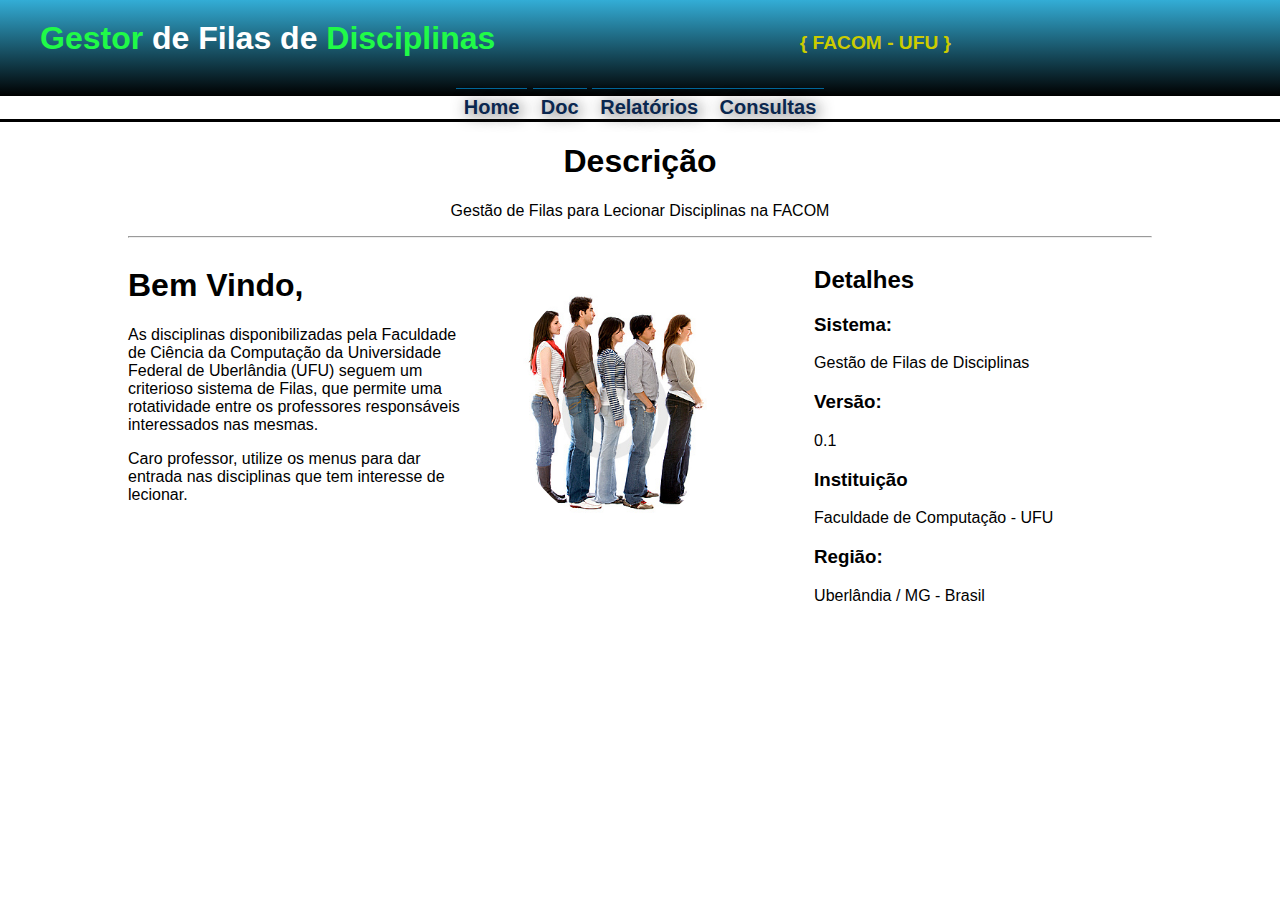
<file: GFLD-master/index.html>
<!DOCTYPE html>
<html >
<head lang="en">
    <meta charset="UTF-8">
    <title>GFLD</title>

    <script type="text/javascript" src="js/jquery-1.11.2.min.js"></script>
    <script type="text/javascript" src="js/script.js"></script>

    <link rel="stylesheet" type="text/css" href="css/estilo.css">



</head>

<body>
<div id="name-panel">
    <h1 id="fst-heading"><span id="nome">Gestor</span> de Filas de <span id="nome">Disciplinas</span></h1>
    <h2 id="snd-heading">{ FACOM - UFU }</h2>
</div>

<nav><ul class="menu">
    <li><a href="index.html">Home</a></li>
    <li><a href="doc.html">Doc</a></li>
    <li> <a href="#">Relatórios </a>
        <ul>
            <li> <a href="solDisc.html">Solicitação Disciplina</a> </li>
        </ul>

    <li> <a href="#">Consultas </a>
    <ul>
        <li> <a href="cadDisc.html">Cadastro Disciplina</a> </li>
        <li> <a href="histDisc.html">Histórico disciplinas </a> </li>
    </ul>


</ul></nav>

<section>
    <div class="titulo">
        <h1> Descrição </h1>
        <p>Gestão de Filas para Lecionar Disciplinas na FACOM</p>
    </div>
    <hr>

    <div class="sobre">
        <h1>Bem Vindo,</h1>
        <p> As disciplinas disponibilizadas pela Faculdade de Ciência da Computação da Universidade Federal de Uberlândia (UFU) seguem um criterioso sistema de Filas, que permite uma rotatividade entre os professores responsáveis interessados nas mesmas.</p>
        <p> Caro professor, utilize os menus para dar entrada nas disciplinas que tem interesse de lecionar.</p>
    </div>
    <div class="container" align="center">
        <img src="imagens/me-deal.jpg"/>
    </div>
    <div class="detalhes">
        <h2>Detalhes</h2>
        <h3>Sistema:</h3>
        <p>Gestão de Filas de Disciplinas</p>
        <h3>Versão:</h3>
        <p>0.1</p>
        <h3>Instituição</h3>
        <p>Faculdade de Computação - UFU</p>
        <h3>Região:</h3>
        <p>Uberlândia / MG - Brasil </p>

    </div>

</section>

<footer>

</footer>
</body>
</html>
</file>
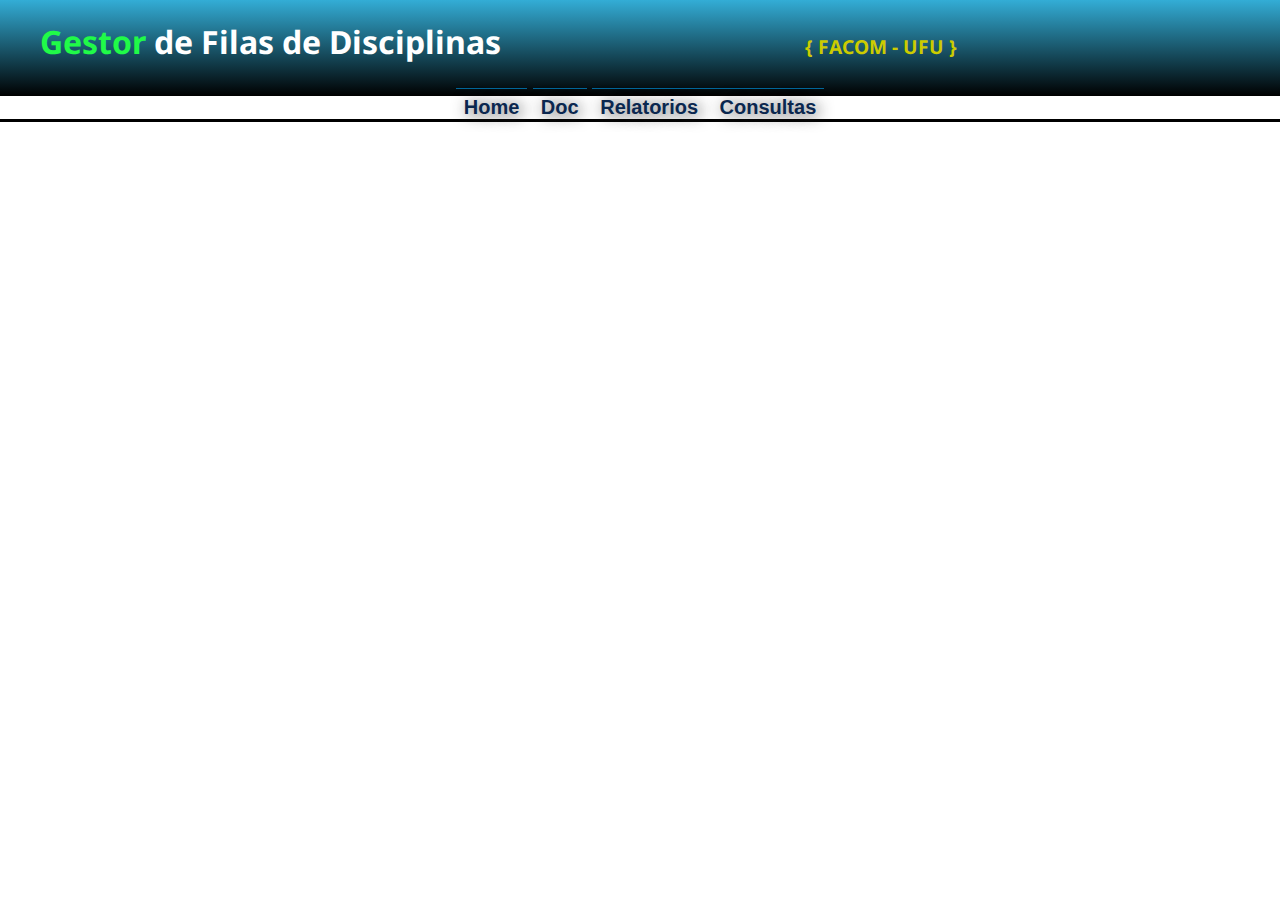
<file: GFLD-master/cadDisc.html>
<!DOCTYPE html>
<html>
<head>
    <title>GFD</title>
    <meta charset="UTF-8">
    <link rel="stylesheet" type="text/css" href="css/estilo.css" />
    <link href=' http://fonts.googleapis.com/css?family=Droid+Sans' rel='stylesheet' type='text/css'>
</head>

<body>
<div id="name-panel">
    <h1 id="fst-heading"><span id="nome">Gestor</span> de Filas de
        <span id="disciplinas">Disciplinas</span></h1>
    <h2 id="snd-heading">{ FACOM - UFU }</h2>
</div>


<nav><ul class="menu">
    <li><a href="index.html">Home</a></li>
    <li><a href="doc.html">Doc</a></li>
    <li> <a href="#">Relatorios </a>
        <ul>
            <li> <a href="#">Solicitação Disciplina</a> </li>
        </ul>

    <li> <a href="#">Consultas </a>
        <ul>
            <li> <a href="#">Cadastro Disciplina</a> </li>
            <li> <a href="#">Histórico disciplinas </a> </li>
        </ul>


</ul></nav>
<section>


</section>


</body>

</html>
</file>
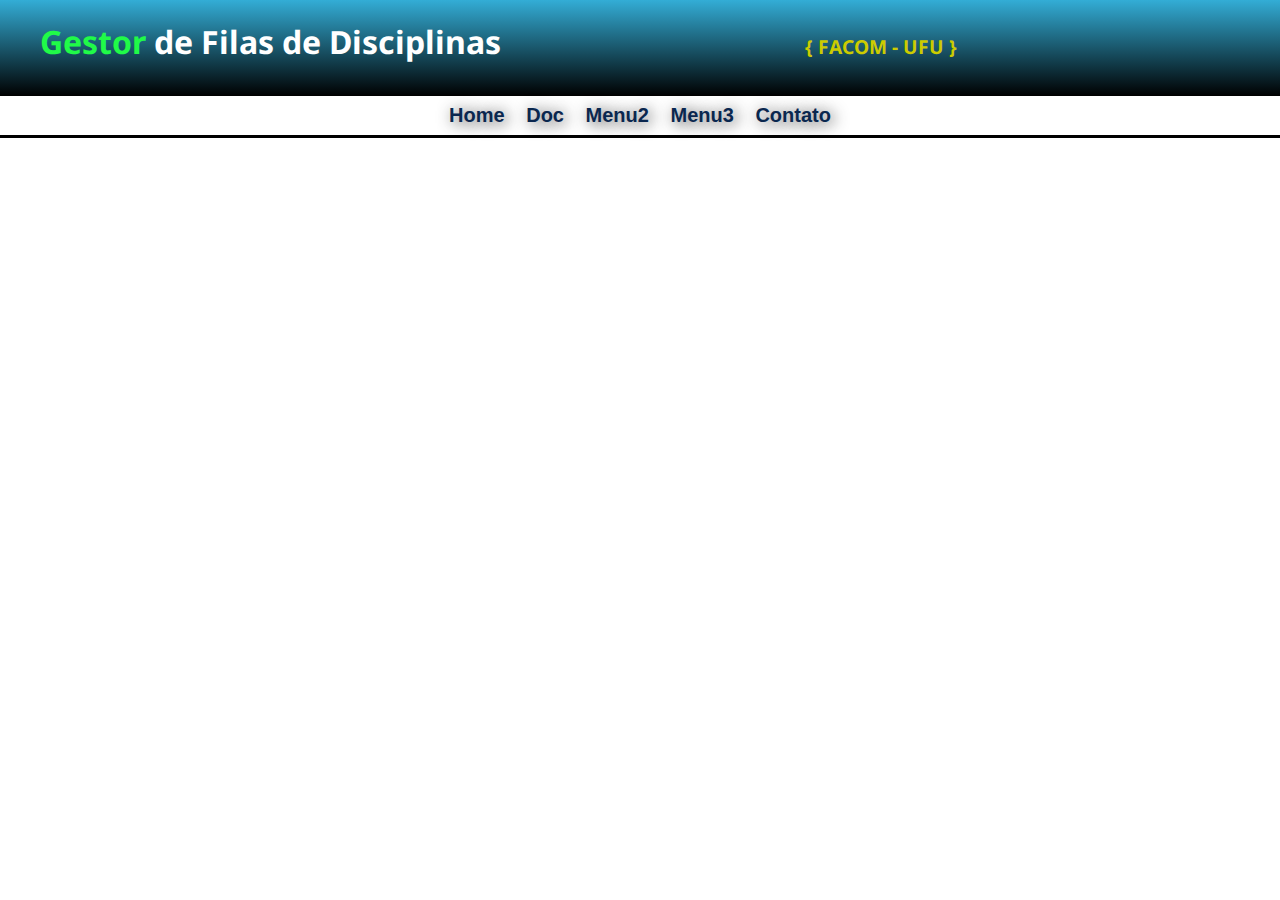
<file: GFLD-master/doc.html>
<!DOCTYPE html>
<html lang="pt-br">

  <head>
    <title>GFD</title>
    <meta charset="UTF-8">
    <link rel="stylesheet" type="text/css" href="css/estilo.css" />
    <link href=' http://fonts.googleapis.com/css?family=Droid+Sans' rel='stylesheet' type='text/css'>
  </head>

  <body>
    <div id="name-panel">
      <h1 id="fst-heading"><span id="nome">Gestor</span> de Filas de
          <span id="disciplinas">Disciplinas</span></h1>
      <h2 id="snd-heading">{ FACOM - UFU }</h2>
    </div>
    

    <nav>
      <ul>
      	<li><a href="index.html">Home</a></li>
      	<li><a href="doc.html">Doc</a></li>
      	<li><a href="#">Menu2</a></li>
      	<li><a href="#">Menu3</a></li>
      	<li><a href="#">Contato</a></li>
      </ul>
    </nav>

    <section id="cv">
      <iframe src="doc.pdf" style="width:100%; height:35em;" frameborder="0"></iframe>

    </section>
    

  </body>

</html>
</file>
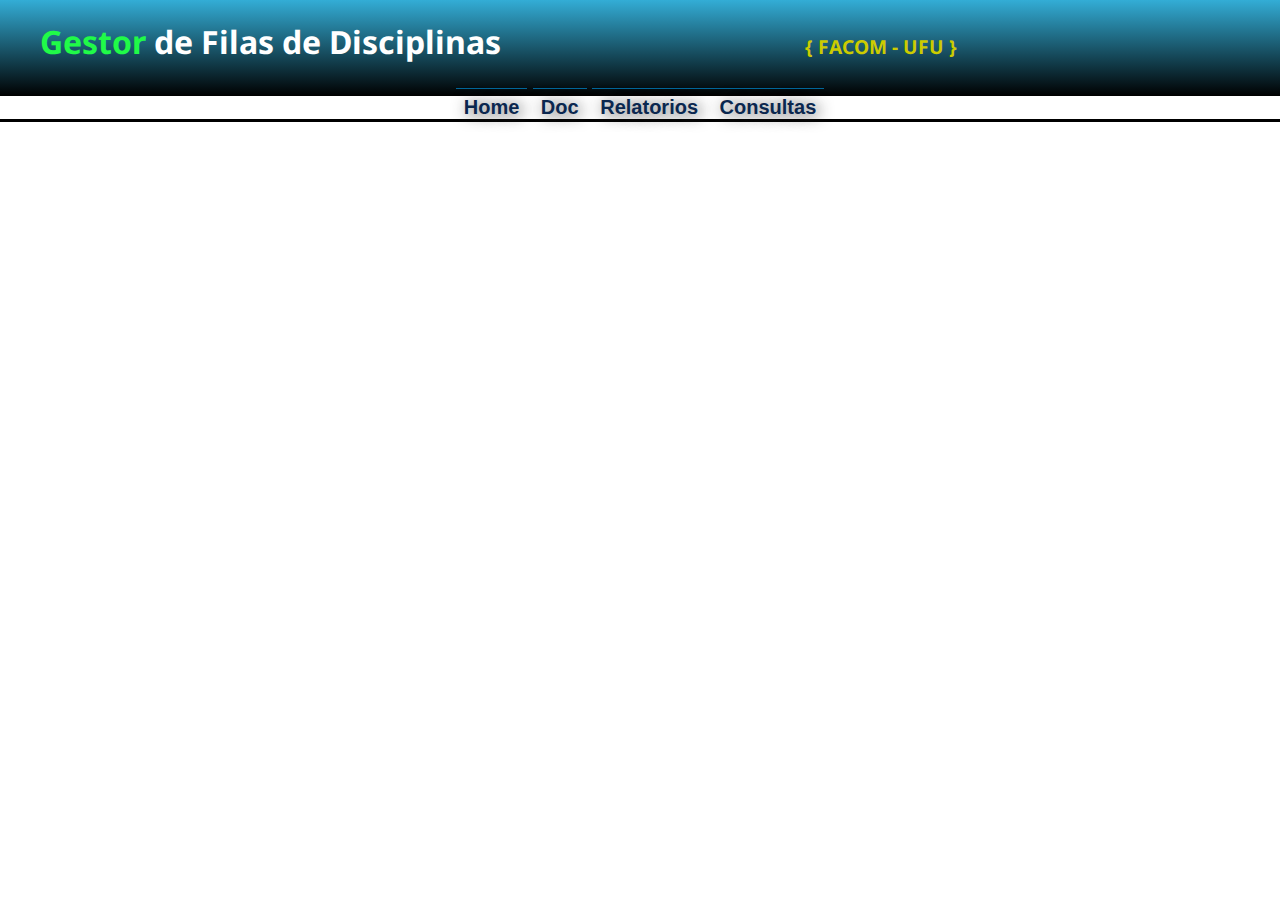
<file: GFLD-master/histDisc.html>
<!DOCTYPE html>
<html>
<head>
    <title>GFD</title>
    <meta charset="UTF-8">
    <link rel="stylesheet" type="text/css" href="css/estilo.css" />
    <link href=' http://fonts.googleapis.com/css?family=Droid+Sans' rel='stylesheet' type='text/css'>
</head>

<body>
<div id="name-panel">
    <h1 id="fst-heading"><span id="nome">Gestor</span> de Filas de
        <span id="disciplinas">Disciplinas</span></h1>
    <h2 id="snd-heading">{ FACOM - UFU }</h2>
</div>


<nav><ul class="menu">
    <li><a href="index.html">Home</a></li>
    <li><a href="doc.html">Doc</a></li>
    <li> <a href="#">Relatorios </a>
        <ul>
            <li> <a href="#">Solicitação Disciplina</a> </li>
        </ul>

    <li> <a href="#">Consultas </a>
        <ul>
            <li> <a href="#">Cadastro Disciplina</a> </li>
            <li> <a href="#">Histórico disciplinas </a> </li>
        </ul>


</ul></nav>
<section id="cv">


</section>


</body>

</html>
</file>
<file: GFLD-master/css/estilo.css>
body{
    /* border: dashed 1px black; */
    margin: 0px 0px 0px 0px;
    font-family:arial;
}

#name-panel {
    width:100%;
    height:6em;
    color:white;
    background-color:#003c36;
    background: -webkit-linear-gradient(red, blue); 
    /* For Safari 5.1 to 6.0 */
    background: -o-linear-gradient(red, blue); 
    /* For Opera 11.1 to 12.0 */
    background: -moz-linear-gradient(red, blue); 
    /* For Firefox 3.6 to 15 */
    background: linear-gradient(#33add6, black); 
    /* Standard syntax (must be last) */
}
#nome {
    /* color:#20b2aa; */
    color:#20fa48;
    /* color:#eed8ae; */
    /* font-size:2em; */

}
#fst-heading{
    display:inline-block;

    /* font-family:Tahoma, Geneva, sans-serif; */
    font-family: 'Droid Sans', arial, serif;
    margin: 20px 0px 0px 40px;
}
#snd-heading{
    display:inline-block;    
    color:#cccc00;
    font-size:1.2em;
    /* border: black 1px solid; */
    font-family: 'Droid Sans', arial, serif;
    /* font-family:Georgia, serif; */
    margin: 0px 0px 0px 300px;
}

nav {
    /* background-color: #FFFFFF; */

    /* background: linear-gradient(to  right, #c0c0c0 , #00cdcd); /\* Standard syntax (must be last) *\/ */
    /* margin: 0px 10% 0px 10%; */
    border-style: solid;
    border-top: none;
    border-left:none;
    border-right:none;
    width:100%;
    text-align:center;
    text-shadow: 3px 2px 15px #333333;
    font-family: Tahoma, Geneva, sans-serif;
    font-weight: bold;
    font-size:20px;


    /* z-index:10; */
}

nav ul {
    list-style-type: none;
    height: auto;
    padding: 8px 0px;
    margin: 0px;
}
nav li {
    /* position:relative;/*  *\/ */
    /* top:2em; */
    /* left:0; */
    display:inline;
    /* padding:20px; */
    /* height:3px; */
    /* background-color: pink; */
    /* margin: 0px 0px 0px 0px; */
    /* float:left; */
    /* border: 2px black solid; */
    /* border-radius:20%; */
}
nav a{
    text-decoration: none;
    color: #0a274f;
    padding: 8px 8px 8px 8px;
}
nav a:hover{
color: #ffffff;
background-color: #33add6;
border-radius: 8px;
}



.menu {
margin: 0;
padding: 0px;
list-style: none;
position: relative;
}

.menu li {
width: 350px;
position: relative;
}
.menu li a{
display: inline;
padding: 7px 8px;
text-decoration: none;
border-top: 1px solid #069;
}
.menu li a:hover{

    color: #069;
}
.menu ul{
display: none;
position: absolute;
left: 0px;
list-style: none;
padding: 0px;
}
/* sub menu*/
.menu ul li{
    width: 150px;
    float: left;
}
.menu ul a{
    background-color: #050F3C;
    color: #ffffff;
    display: block;
    height: 50px;
    padding: 4px 20px;
    text-decoration: none;
}

section {
    /* border:1px solid black; */
    margin:0px 10% 0px 10%;
    width:80%;

}

section#cv {
    margin: 0px;
    width:100%;
}

.titulo {
    text-align:center;
    /* border:1px solid black; */
}

.container {
    /* border:1px solid pink; */
position:relative;
    top:2em;
    height:auto;
    width:30%;
    display:inline-block;

}

img {
    /* border:1px solid black; */
    /* position:relative; */
    /* left:3em; */
    /* height:240px; */
    /* width:240px; */
    height:70%;
    width:70%;

    border-radius:100%;

}
.sobre {
    /* position:absolute; */
    /* top:0em; */
    /* left:0em; */
    /* float:left; */
    float:left;
    height:auto;
    width:33%;
    /* border:1px solid black; */
    display:inline-block;
}

.detalhes {
    /* position:relative; */
    /* top:-2em; */
    /* left:5em; */
    float:right;
    height:auto;
    /* width:15em; */
    width:33%;
    /* border:1px solid black; */
    display:inline-block;
}

footer {
    clear:both;
}
</file>
